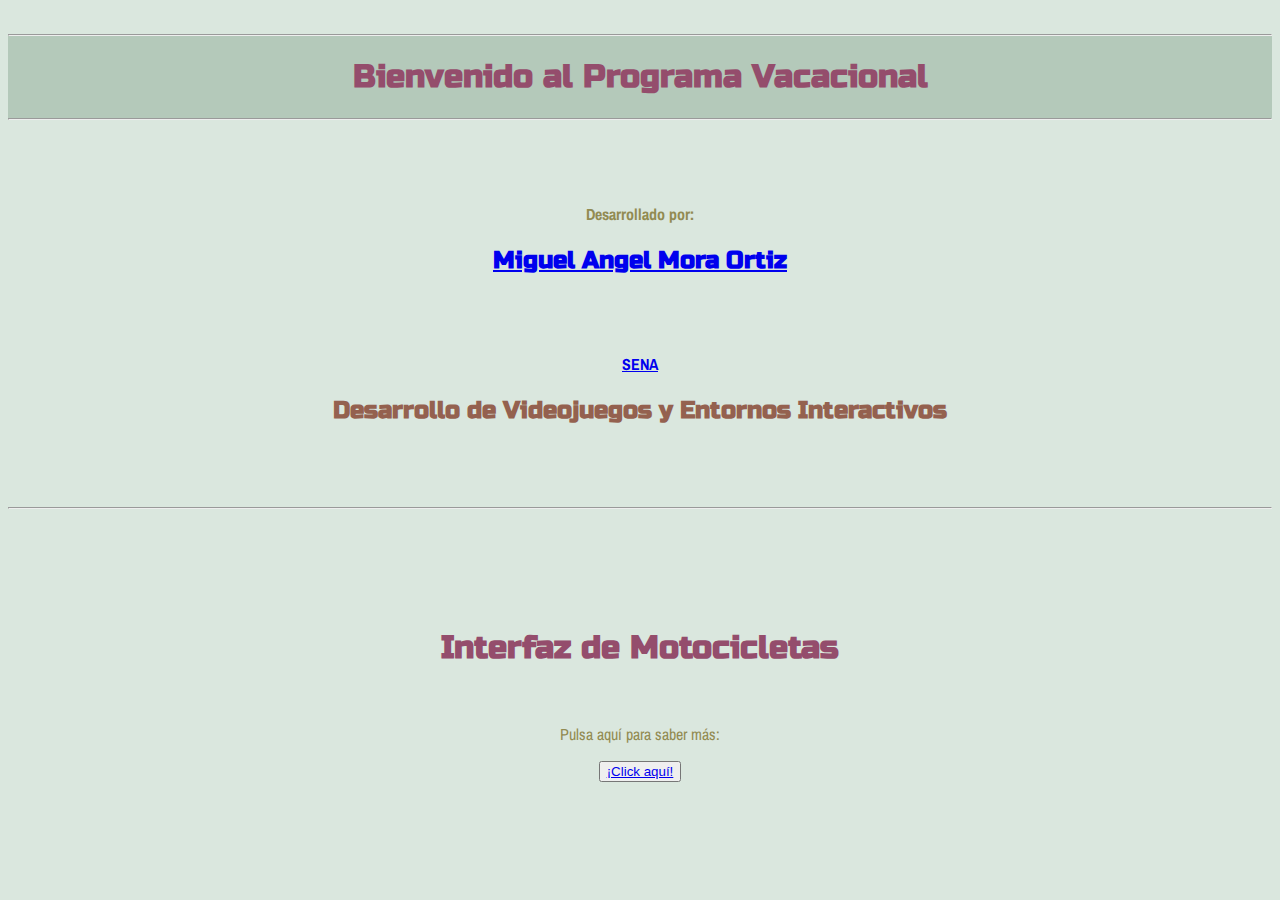
<file: index.html>
<!DOCTYPE html>
<html lang="en">
<head>
    <meta charset="UTF-8">
    <meta http-equiv="X-UA-Compatible" content="IE=edge">
    <meta name="viewport" content="width=device-width, initial-scale=1.0">
    <link rel="stylesheet" href="styles/styles.css">
    <link rel="shorcut icon" href="assets/logosena.png">

    <link rel="preconnect" href="https://fonts.googleapis.com">
    <link rel="preconnect" href="https://fonts.gstatic.com" crossorigin>
    <link href="https://fonts.googleapis.com/css2?family=Russo+One&display=swap" rel="stylesheet">

    <link rel="preconnect" href="https://fonts.googleapis.com">
    <link rel="preconnect" href="https://fonts.gstatic.com" crossorigin>
    <link href="https://fonts.googleapis.com/css2?family=Archivo+Narrow&display=swap" rel="stylesheet">

    <title>Día 5</title>
</head>
<body class="body1">
    <br>
    <header class="bg-color">
        <hr>
        <h1 class="text-center bienvenida bg-color">Bienvenido al Programa Vacacional</h1>
        <hr>
    </header>
    <br> <br> <br>
    <h4 class="text-center parrafo">Desarrollado por:</h4>
    <h2 class="text-center presentado text-link"><a href="https://github.com/Mmora0" target="_blank"> Miguel Angel Mora Ortiz</a></h2>
    <br> <br>
    <h4  class="text-center  parrafo"> <a href="https://www.sena.edu.co/es-co/Paginas/default.aspx" target="_blank">SENA</a></h4>
    <h2 class="text-center presentado">Desarrollo de Videojuegos y Entornos Interactivos</h2>
    <br> <br> <br> <hr> <br> <br> <br> <br> <br>
    <h1 class="text-center bienvenida">Interfaz de Motocicletas</h1>
    <br>
    <p class="text-center parrafo">Pulsa aquí para saber más:</p>

    <div class="text-center">
        <button>
            <a href="sesion.html">¡Click aquí!</a>
        </button>
    </div>

</body>
</html>
</file>
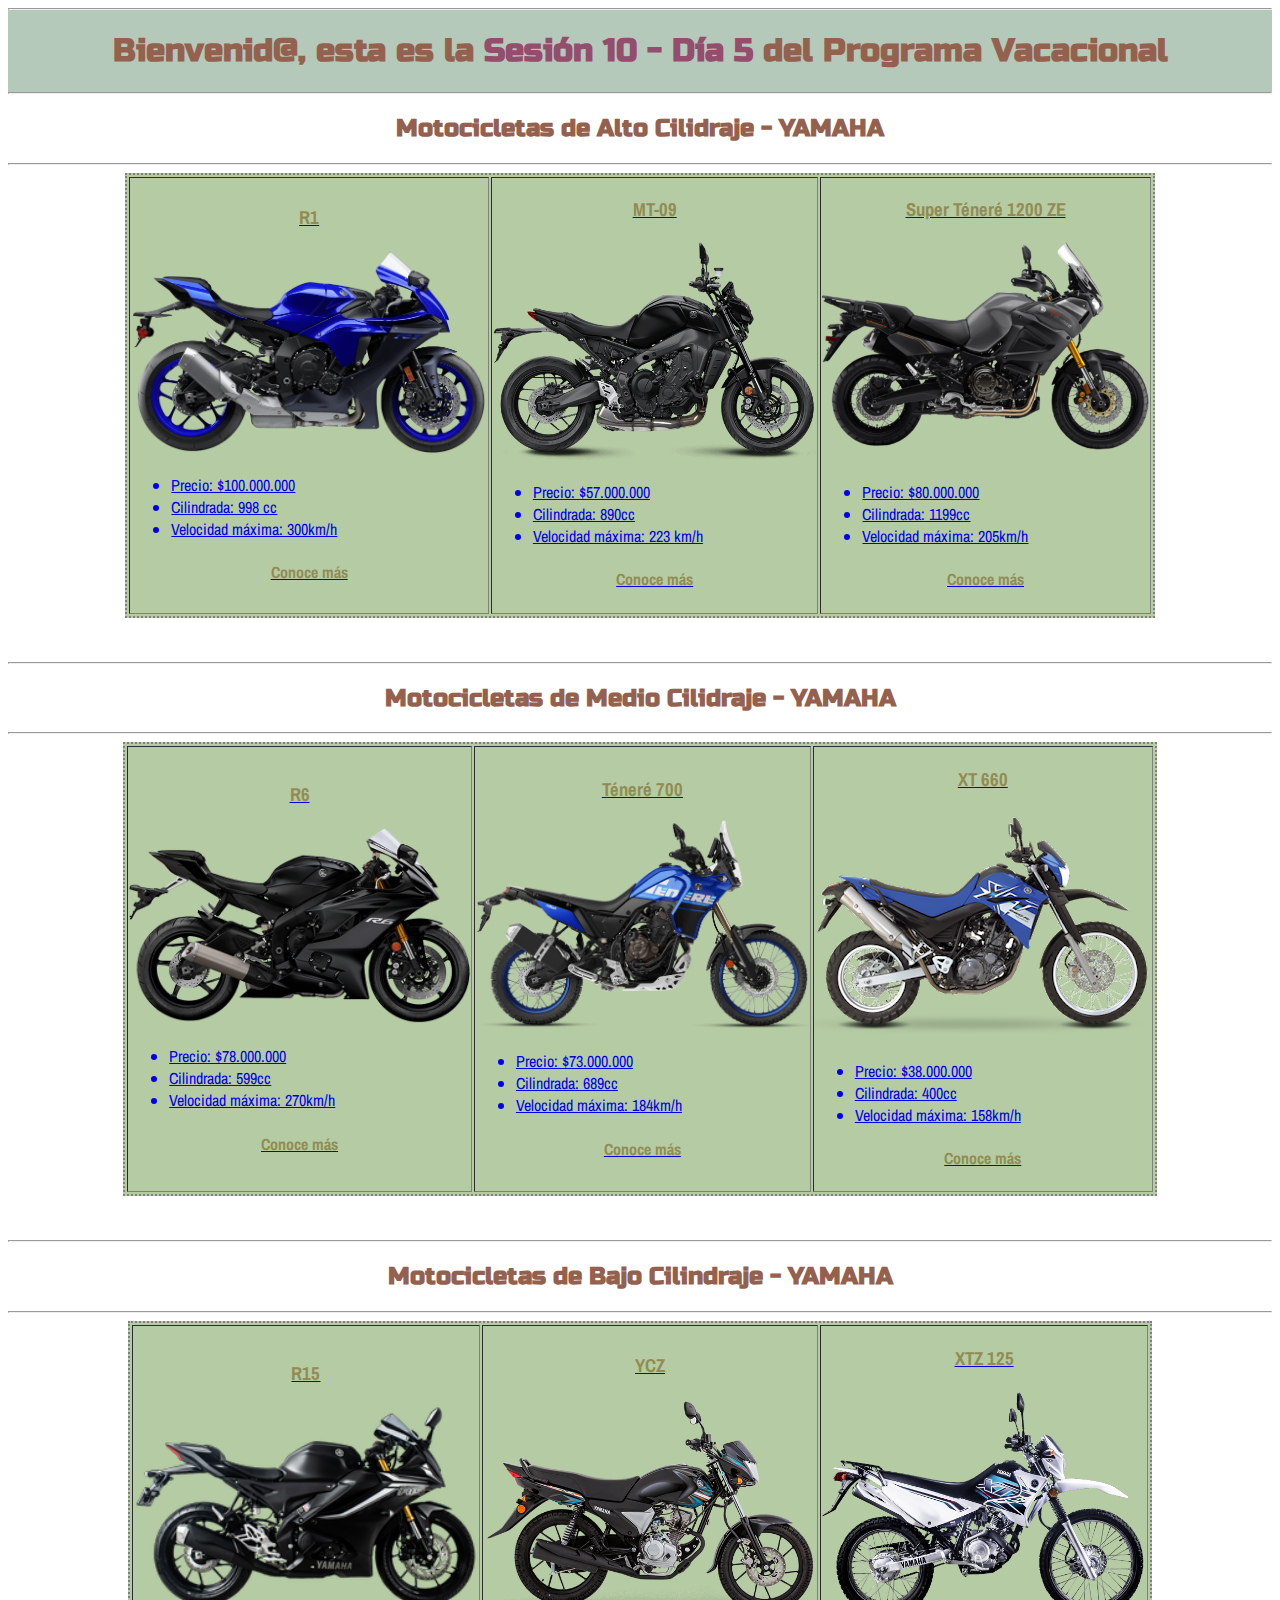
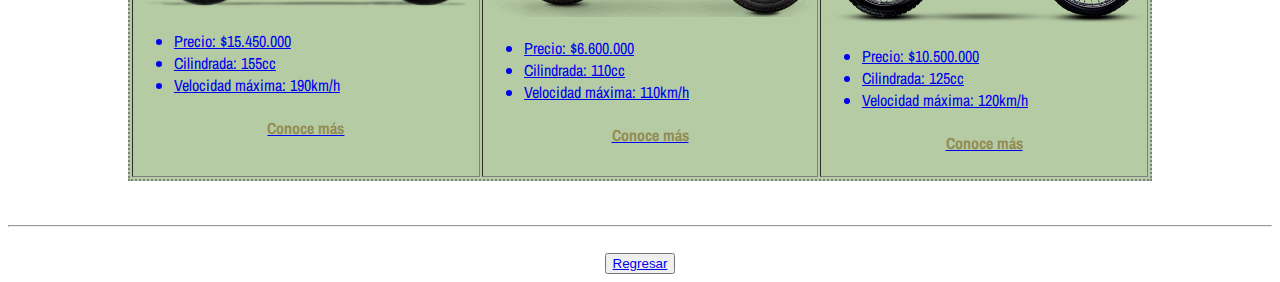
<file: sesion.html>
<!DOCTYPE html>
<html lang="en">
<head>
    <meta charset="UTF-8">
    <meta http-equiv="X-UA-Compatible" content="IE=edge">
    <meta name="viewport" content="width=device-width, initial-scale=1.0">
    <link rel="shorcut icon" href="assets/logosena.png">
    <link rel="stylesheet" href="styles/styles.css">

    <link rel="preconnect" href="https://fonts.googleapis.com">
    <link rel="preconnect" href="https://fonts.gstatic.com" crossorigin>
    <link href="https://fonts.googleapis.com/css2?family=Russo+One&display=swap" rel="stylesheet">

    <link rel="preconnect" href="https://fonts.googleapis.com">
    <link rel="preconnect" href="https://fonts.gstatic.com" crossorigin>
    <link href="https://fonts.googleapis.com/css2?family=Archivo+Narrow&display=swap" rel="stylesheet">

    <title>Sesión 10</title>
</head>
<body>
    <header class="text-center bg-color">
        <hr>
        <h1 class="presentado">Bienvenid@, esta es la <span class="sesion">Sesión 10 - Día 5 </span> del Programa Vacacional</h1>
        <hr>
    </header>
    <h2 class="presentado text-center">Motocicletas de Alto Cilidraje - YAMAHA</h2>
    <hr>
    <center>
        <table border="2px" class="tabla">
            <tr>
                <td class="caja">
                    <a href="https://www.youtube.com/watch?v=_OTcq2B1Wdo" target="_blank">
                    <h3 class="parrafo text-center" >R1</h3>
                        <img src="assets/yamaha1.png" height="205px" alt="">
                    <ul>
                        <li>Precio: $100.000.000</li>
                        <li>Cilindrada: 998 cc</li>
                        <li>Velocidad máxima: 300km/h</li>
                    </ul>
                    <h4 class="text-center parrafo">Conoce más</h4>
                    </a>
                </td>
                <td class="caja">
                    <a href="https://www.youtube.com/watch?v=wZTcK68E8Kw" target="_blank">
                    <h3 class="parrafo text-center">MT-09</h3>
                        <img src="assets/mt.png" height="220px" alt="">
                    <ul>
                        <li>Precio: $57.000.000</li>
                        <li>Cilindrada: 890cc</li>
                        <li>Velocidad máxima: 223 km/h</li>
                    </ul>
                    <h4 class="text-center parrafo">Conoce más</h4>
                    </a>
                </td>
                <td class="caja">
                    <a href="https://www.youtube.com/watch?v=U90nIik6rkA" target="_blank">
                    <h3 class="parrafo text-center">Super Téneré 1200 ZE</h3>
                        <img src="assets/tenere.png" height="220px" alt="">
                    <ul>
                        <li>Precio: $80.000.000</li>
                        <li>Cilindrada: 1199cc</li>
                        <li>Velocidad máxima: 205km/h</li>
                    </ul>
                    <h4 class="text-center parrafo">Conoce más</h4>
                    </a>
                </td>
            </tr>
        </table>
        <br><br>
        <hr>
        <h2 class="presentado text-center">Motocicletas de Medio Cilidraje - YAMAHA</h2>
        <hr>

        <table border="2px" class="tabla">
            <tr>
                <td class="caja">
                    <a href="https://www.youtube.com/watch?v=pUzFzUyuwNI" target="_blank">
                    <h3 class="parrafo text-center">R6</h3>
                        <img src="assets/yamaha6.png" height="200px" alt="">
                    <ul>
                        <li>Precio: $78.000.000</li>
                        <li>Cilindrada: 599cc</li>
                        <li>Velocidad máxima: 270km/h</li>
                    </ul>
                    <h4 class="text-center parrafo">Conoce más</h4>
                    </a>
                </td>
                <td class="caja">
                    <a href="https://www.youtube.com/watch?v=nUZUsnoBMzc" target="_blank">
                    <h3 class="parrafo text-center">Téneré 700</h3>
                        <img src="assets/tenere7.png" height="210px" alt="">
                    <ul>
                        <li>Precio: $73.000.000</li>
                        <li>Cilindrada: 689cc</li>
                        <li>Velocidad máxima: 184km/h</li>
                    </ul>
                    <h4 class="text-center parrafo">Conoce más</h4>
                    </a>
                </td>
                <td class="caja">
                    <a href="https://www.youtube.com/watch?v=ls_tA90Twd8" target="_blank">
                    <h3 class="parrafo text-center">XT 660</h3>
                        <img src="assets/xtz660.png" alt="">
                    <ul>
                        <li>Precio: $38.000.000</li>
                        <li>Cilindrada: 400cc</li>
                        <li>Velocidad máxima: 158km/h</li>
                    </ul>
                    <h4 class="text-center parrafo">Conoce más</h4>
                    </a>
                </td>
            </tr>
        </table>
        <br><br>
        <hr>
        <h2 class="presentado text-center">Motocicletas de Bajo Cilindraje - YAMAHA</h2>
        <hr>

        <table border="2px" class="tabla">
            <tr>
                <td class="caja">
                    <a href="https://www.youtube.com/watch?v=-P7vF_MbOEk" target="_blank">
                    <h3 class="parrafo text-center">R15</h3>
                        <img src="assets/r15.png" height="205px" alt="">
                    <ul>
                        <li>Precio: $15.450.000</li>
                        <li>Cilindrada: 155cc</li>
                        <li>Velocidad máxima: 190km/h</li>
                    </ul>
                    <h4 class="text-center parrafo">Conoce más</h4>
                    </a>
                </td>
                <td class="caja">
                    <a href="https://www.youtube.com/watch?v=5XLqbCV4x6g" target="_blank">
                    <h3 class="parrafo text-center">YCZ</h3>
                        <img src="assets/YCZ.png" height="220px" alt="">
                    <ul>
                        <li>Precio: $6.600.000</li>
                        <li>Cilindrada: 110cc</li>
                        <li>Velocidad máxima: 110km/h</li>
                    </ul>
                    <h4 class="text-center parrafo">Conoce más</h4>
                    </a>
                </td>
                <td class="caja">
                    <a href="https://www.youtube.com/watch?v=L-viTUFp0zY" target="_blank">
                    <h3 class="parrafo text-center">XTZ 125</h3>
                        <img src="assets/XTZ-125.png" height="235px" alt="">
                    <ul>
                        <li>Precio: $10.500.000</li>
                        <li>Cilindrada: 125cc</li>
                        <li>Velocidad máxima: 120km/h</li>
                    </ul>
                    <h4 class="text-center parrafo">Conoce más</h4>
                    </a>
                </td>
            </tr>
        </table>
    </center>
        <br><br><hr><br>
        <div class="text-center">
            <button>
                <a href="index.html">Regresar</a>
            </button>
        </div>
</body>
</html>
</file>
<file: styles/styles.css>
/*Esta es la paleta de colores:
.color1 {color: #944d6c;}
.color2 {color: #94614f;}
.color3 {color: #928b52;}
.color4 {color: #b5cba4;}
.color5 {color: #dae7de;}
Fuentes:
primary     font-family: 'Russo One', sans-serif;
secondary   font-family: 'Archivo Narrow', sans-serif;
*/


.body1 {
    background-color: #dae7de;
}
.bg-color {
    background-color: #b4c9ba;
}
.bienvenida {
    color: #944d6c;
    font-family: 'Russo One', sans-serif;
}
.presentado {
    color: #94614f;
    font-family: 'Russo One', sans-serif;
}
.parrafo {
    color: #928b52;
    font-family: 'Archivo Narrow', sans-serif;
}
li {
    font-family: 'Archivo Narrow', sans-serif;
}
.sesion {
    color: #944d6c;
}
.tabla {
    background-color: #b5cba4;
    border-style: dotted;
}
.tabla:hover {
    background-color: #95a08c;
}
.caja:hover {
    background-color: #b4bbae;
}
.text-center {
    text-align: center;
    justify-content: center;
    align-items: center;
}
</file>
